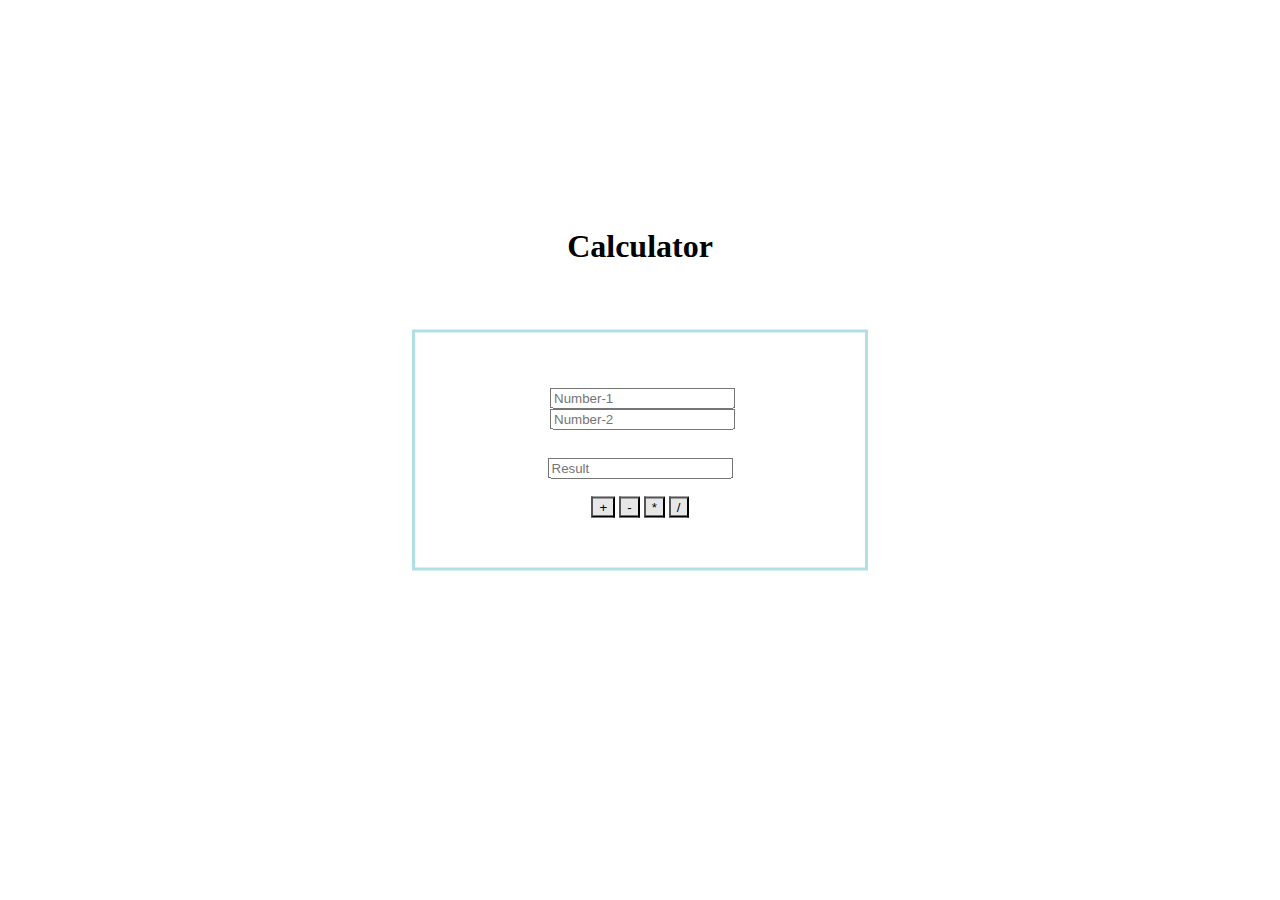
<file: Calc_JS/index.html>
<!DOCTYPE html>
<html lang="en">
    <head>
        <meta charset="UTF-8">
        <meta name="viewport" content="width-device-width,initial-scale-1.0">
        <h1 class="h1c"> Calculator</h1>
        <link rel="stylesheet" href="styles.css">
        
    </head>
    <body>
        <div class="bodyclass">
            <div class="inputclass">     
                <input type="text" id="number1" placeholder="Number-1">
                <input type="text" id="number2" placeholder="Number-2">
             </div>
        
           <br>
           <div class="resclass"> 
                <input type="text" id="result" placeholder="Result">
            </div>
           
            <br>
            
                <button id="Add" class="buttoncls">+</button>
                <button id="Sub" class="buttoncls">-</button>
                <button id="Mul" class="buttoncls">*</button>
                <button id="Div" class="buttoncls">/</button>
            <br>
        </div>  
    </body>
    <script src="app.js"></script>
</div>
    </html>
</file>
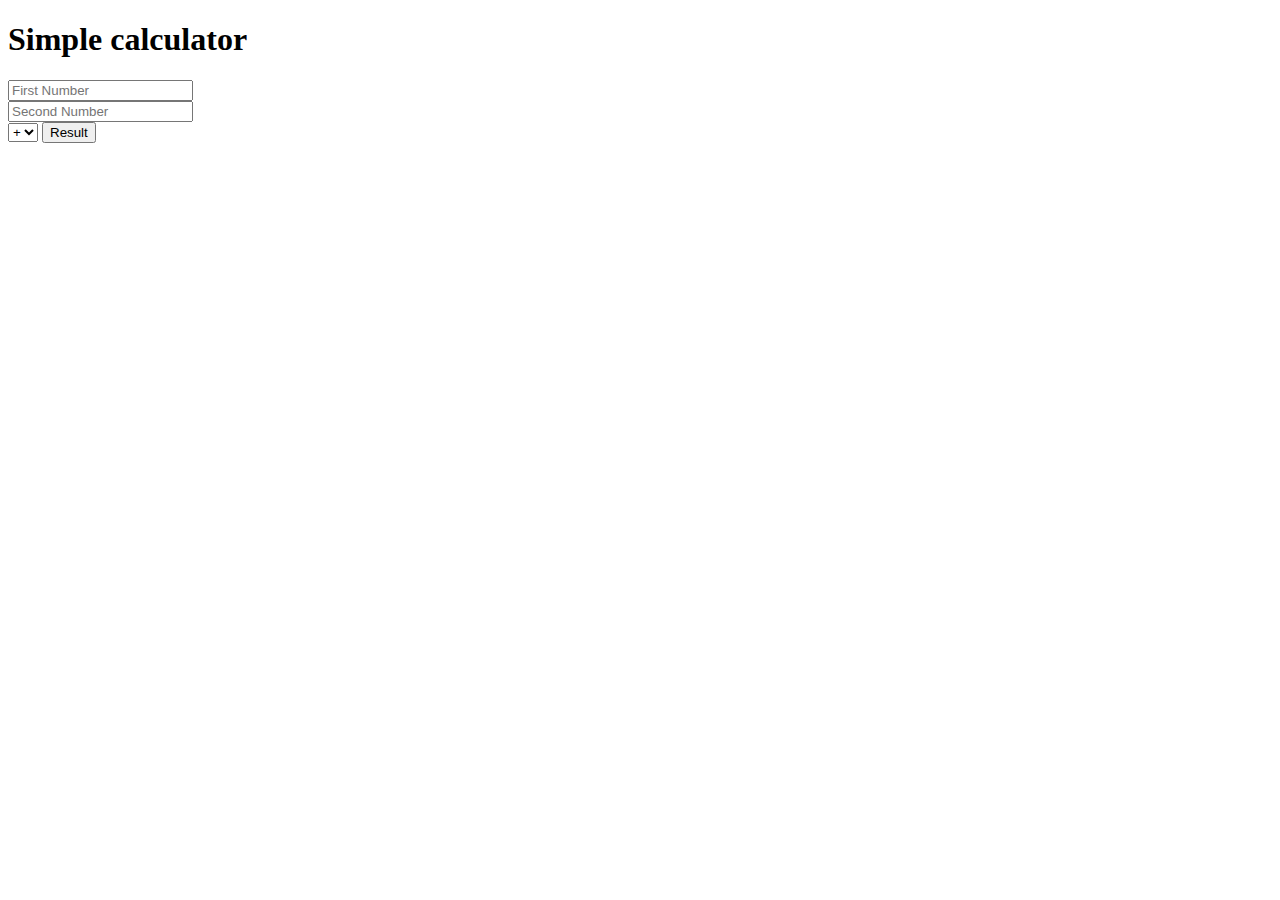
<file: Calc_Nodejs/index.html>
<!DOCTYPE html>
<html lang="en">
    <head>
        <meta charset="UTF-8">
        <meta name="viewport" content="width-device-width,initial-scale-1.0">
        <title>Calculator using Node</title>
        </head>
        <body>
            <h1>Simple calculator</h1>
            <form action="/" method="POST">
                
                <input type="number" name="num1" placeholder="First Number"><br>
                <input type="number" name="num2" placeholder="Second Number"><br>
                <select name="opr">
                    <option>+</option>
                    <option>-</option>
                    <option>*</option>
                    <option>/</option>  
                </select>
                
                 <button type="submit">Result</button>
                <br>
                
               
            </form>
        </body>
</html>

   <!-- <button onclick="plusButton">+</button>
                    <button onclick="MinusButton">-</button>
                    <button onclick="MulButton">*</button>
                    <button onclick="DivButton">/</button> -->

                    <!-- Result:<input type="text" name="txt">
                <input type="button" value="calculate" onclick="fun()">

                <button type="submit" onclick="fun()">Result</button>
                <h1 id="result"> Result</h1> -->
</file>
<file: Calc_JS/styles.css>
/* styles.css and index.html are for the User Interface(UI) Calculator */


.h1c{
    position:absolute;
    text-align:center;
    top:25%;
    left:50%;
    transform:translate(-50%,-50%);
}
.calc{
    color:rgb(23, 11, 5);
}
.bodyclass{
    width:350px;
    position:absolute;
    top:50%;
    left:50%;
    transform:translate(-50%,-50%);
    padding:50px;
    text-align:center;
    border: 3px solid powderblue;
}

.inputclass{
    padding:5px 5px 10px 10px;
    
}

.buttoncls{
    background-color: #e7e7e7; 
    color: black;
    text-align: center; 
}
</file>
